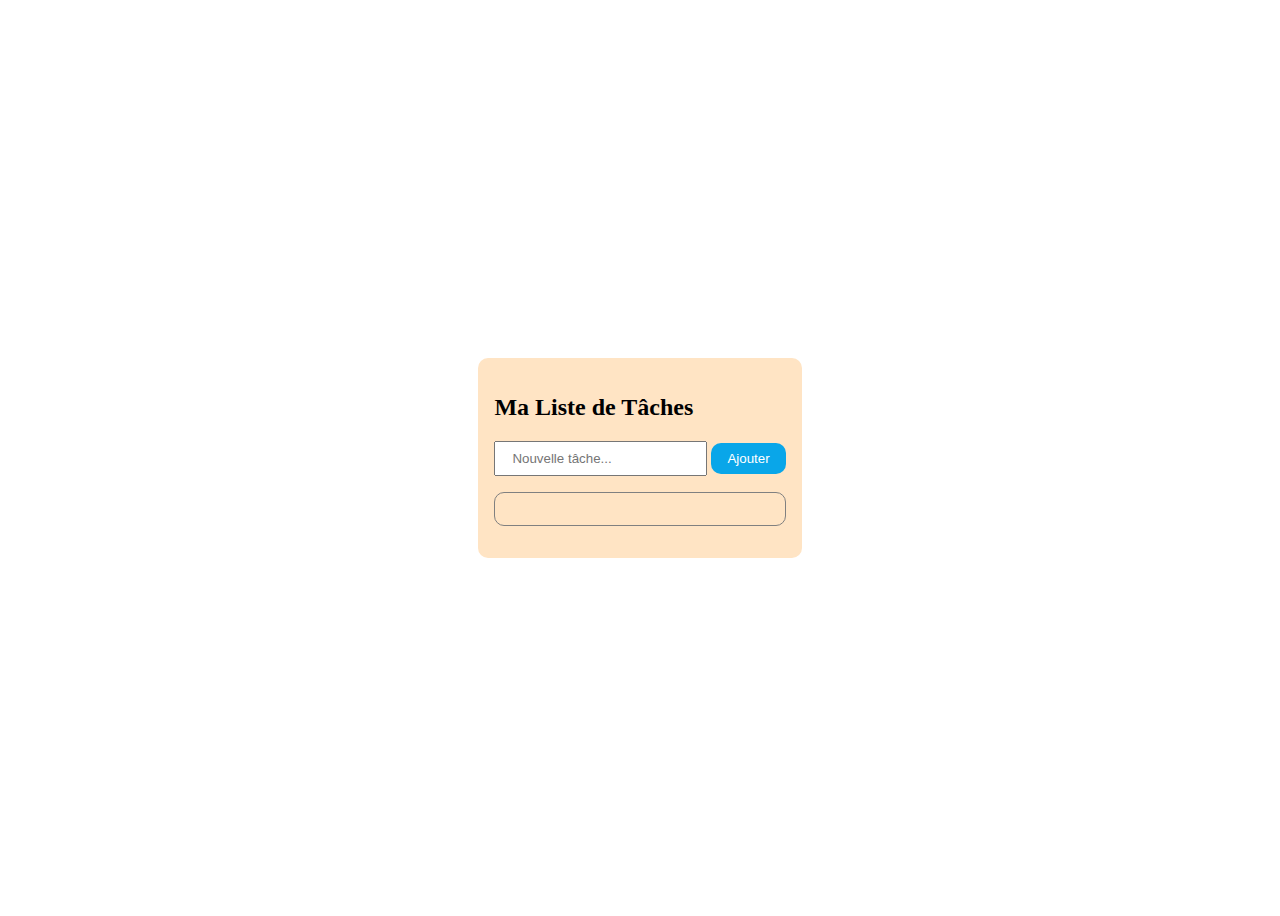
<file: index.html>
<!DOCTYPE html>
<html lang="fr">
<head>
    <meta charset="UTF-8">
    <meta name="viewport" content="width=device-width, initial-scale=1.0">
    <title>Liste de Tâches</title>
    <script src="main.js" defer></script>
    <link rel="stylesheet" href="style.css">
</head>
<body>
    <div class="container">
        <h2>Ma Liste de Tâches</h2>
        <input class="task-input" type="text" id="taskInput" placeholder="Nouvelle tâche...">
        <button class="add" id="addTaskButton">Ajouter</button>
        <p class="errorMessage">this is just error message</p>
        <ul class="list-container">
        </ul>

    </div>
</body>
</html>
</file>
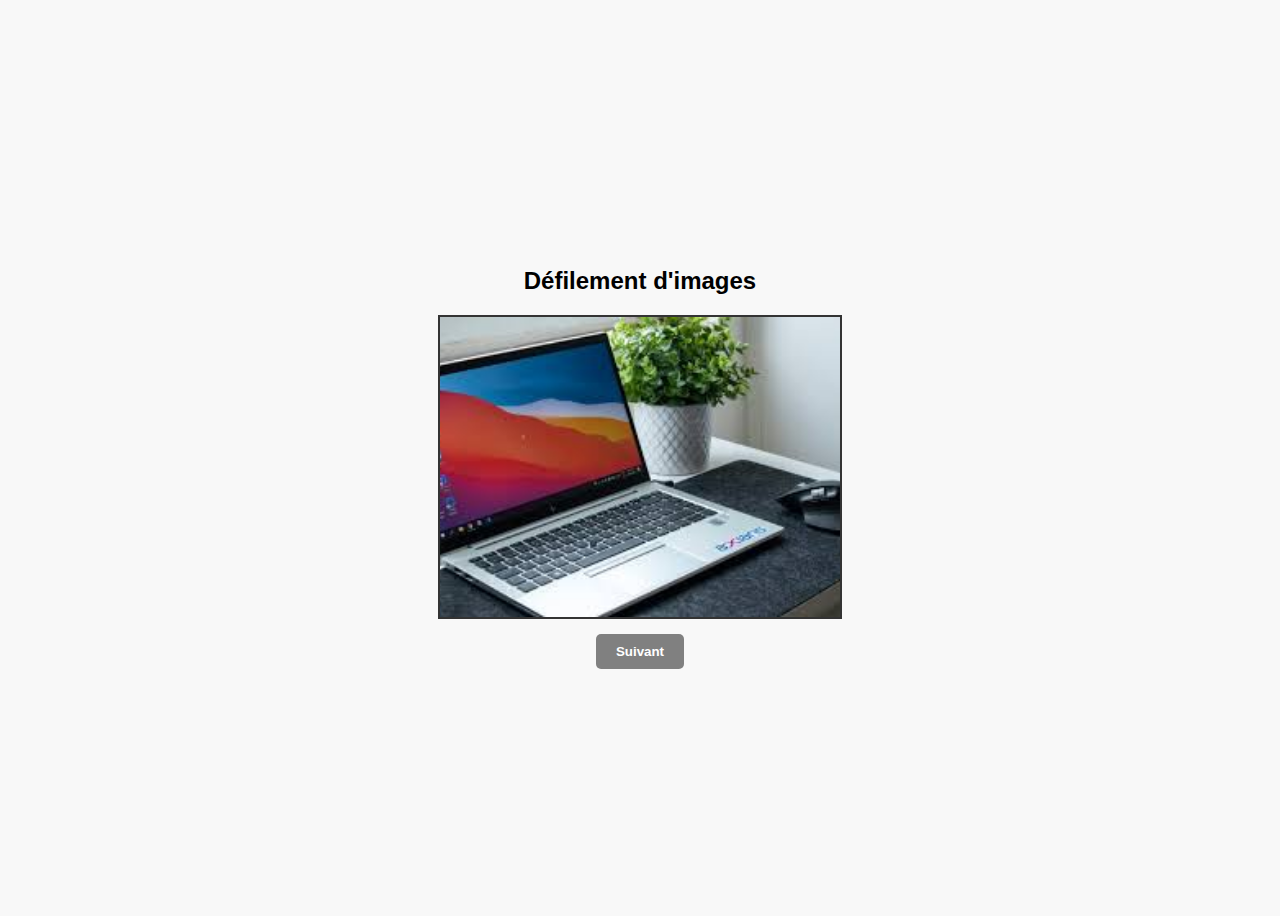
<file: tp 2/tp 4.html>
<!DOCTYPE html>
<html lang="fr">
  <head>
    <meta charset="UTF-8" />
    <meta name="viewport" content="width=device-width, initial-scale=1.0" />
    <title>Défilement d'images</title>
    <script src="https://code.jquery.com/jquery-3.3.1.js"></script>
    <style>
      body {
        display: flex;
        flex-direction: column;
        align-items: center;
        justify-content: center;
        height: 100vh;
        font-family: Arial, sans-serif;
        background-color: #f8f8f8;
      }
      #defile {
        width: 400px;
        height: 300px;
        border: 2px solid #333;
        overflow: hidden;
        position: relative;
        display: flex;
        justify-content: center;
        align-items: center;
      }
      #defile img {
        width: 100%;
        height: 100%;
        object-fit: cover;
        position: absolute;
        display: none;
      }
      button {
        margin-top: 15px;
        padding: 10px 20px;
        background-color: gray;
        border: none;
        color: white;
        border-radius: 5px;
        font-weight: bold;
        cursor: pointer;
      }
      button:hover {
        background-color: darkgray;
      }
    </style>
  </head>
  <body>
    <h2>Défilement d'images</h2>
    <div id="defile">
      <img src="./picture/1.jpg" alt="Image 1" />
      <img src="./picture/2.jpg" alt="Image 2" />
      <img src="./picture/3.jpg" alt="Image 3" />
    </div>
    <button id="next">Suivant</button>
    <script>
      $(document).ready(function () {
        const $images = $("#defile img");
        let index = 0;
        $images.eq(index).show();
        function nextImage() {
          const current = $images.eq(index);
          index = (index + 1) % $images.length;
          const next = $images.eq(index);
          next.css({ left: "100%", display: "block" });
          current.animate({ left: "-100%" }, 600, function () {
            current.hide();
          });
          next.animate({ left: "0%" }, 600);
        }
        $("#next").click(function () {
          nextImage();
        });
        setInterval(nextImage, 5000 * 2);
      });
    </script>
  </body>
</html>
</file>
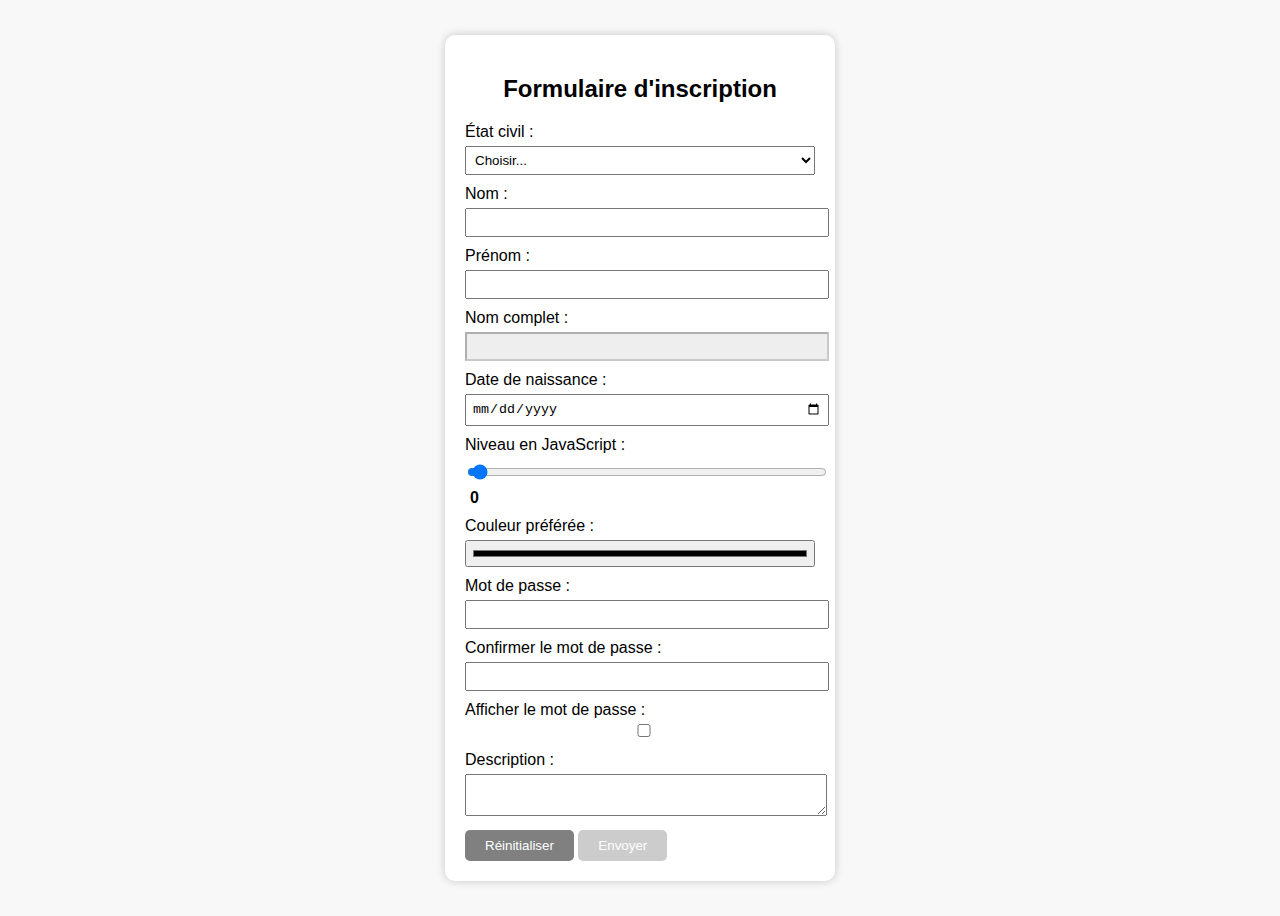
<file: tp 2/tp 5.html>
<!DOCTYPE html>
<html lang="fr">
  <head>
    <meta charset="UTF-8" />
    <meta name="viewport" content="width=device-width, initial-scale=1.0" />
    <title>Formulaire d'inscription</title>
    <script src="https://code.jquery.com/jquery-3.3.1.js"></script>
    <style>
      body {
        font-family: Arial, sans-serif;
        background-color: #f8f8f8;
        display: flex;
        justify-content: center;
        align-items: center;
        height: 100vh;
      }

      form {
        background-color: white;
        padding: 20px;
        border-radius: 10px;
        width: 350px;
        box-shadow: 0 0 10px rgba(0, 0, 0, 0.2);
      }

      h2 {
        text-align: center;
      }

      label {
        display: block;
        margin-top: 10px;
      }

      input,
      select,
      textarea {
        width: 100%;
        padding: 5px;
        margin-top: 5px;
      }

      input[disabled] {
        background-color: #eee;
      }

      .error {
        border: 2px solid red;
      }

      .slider-value {
        font-weight: bold;
        margin-left: 5px;
      }

      button {
        margin-top: 10px;
        padding: 8px 20px;
        background-color: gray;
        border: none;
        color: white;
        border-radius: 5px;
        cursor: pointer;
      }

      button:disabled {
        background-color: #ccc;
        cursor: not-allowed;
      }

      #result {
        font-size: 1.1rem;
        text-align: center;
      }
    </style>
  </head>
  <body>
    <form id="inscription">
      <h2>Formulaire d'inscription</h2>

      <label>État civil :</label>
      <select id="civilite">
        <option value="">Choisir...</option>
        <option value="M.">M.</option>
        <option value="Mme">Mme</option>
      </select>

      <label>Nom :</label>
      <input type="text" id="nom" />

      <label>Prénom :</label>
      <input type="text" id="prenom" />

      <label>Nom complet :</label>
      <input type="text" id="complet" disabled />

      <label>Date de naissance :</label>
      <input type="date" id="naissance" />

      <label>Niveau en JavaScript :</label>
      <input type="range" id="niveau" min="0" max="10" value="0" />
      <span class="slider-value">0</span>

      <label>Couleur préférée :</label>
      <input type="color" id="couleur" />

      <label>Mot de passe :</label>
      <input type="password" id="mdp" />

      <label>Confirmer le mot de passe :</label>
      <input type="password" id="mdp2" />

      <label>Afficher le mot de passe :</label>
      <input type="checkbox" id="showPass" />

      <label>Description :</label>
      <textarea id="desc"></textarea>

      <button type="reset" id="reset">Réinitialiser</button>
      <button type="submit" id="submit" disabled>Envoyer</button>
    </form>

    <div id="result" style="display: none"></div>

    <script>
      $(document).ready(function () {
        const today = new Date();
        const yyyy = today.getFullYear();
        const mm = String(today.getMonth() + 1).padStart(2, "0");
        const dd = String(today.getDate()).padStart(2, "0");
        const maxDate = `${yyyy}-${mm}-${dd}`;
        const minDate = `${yyyy - 100}-${mm}-${dd}`;
        $("#naissance").attr("min", minDate);
        $("#naissance").attr("max", maxDate);

        function updateComplet() {
          const civ = $("#civilite").val();
          const prenom = $("#prenom").val();
          const nom = $("#nom").val();
          $("#complet").val(civ + " " + prenom + " " + nom);
        }

        $("#civilite, #prenom, #nom").on("input change", updateComplet);

        $("#niveau").on("input", function () {
          $(".slider-value").text($(this).val());
        });

        $("#showPass").change(function () {
          const type = $(this).is(":checked") ? "text" : "password";
          $("#mdp, #mdp2").attr("type", type);
        });

        function validateForm() {
          let valid = true;
          $("input, select, textarea").each(function () {
            const id = $(this).attr("id");
            if (
              id !== "complet" &&
              id !== "showPass" &&
              id !== "desc" &&
              !$(this).val()
            ) {
              $(this).addClass("error");
              valid = false;
            } else {
              $(this).removeClass("error");
            }
          });

          const pass1 = $("#mdp").val();
          const pass2 = $("#mdp2").val();
          if (pass1 !== pass2) {
            $("#mdp2").addClass("error");
            valid = false;
          } else {
            $("#mdp2").removeClass("error");
          }

          $("#submit").prop("disabled", !valid);
        }

        $("input, select, textarea").on("input change", validateForm);

        $("#inscription").on("submit", function (e) {
          e.preventDefault();
          const civ = $("#civilite").val();
          const prenom = $("#prenom").val();
          const nom = $("#nom").val();
          const naissance = $("#naissance").val();
          const niveau = $("#niveau").val();
          const couleur = $("#couleur").val();
          const desc = $("#desc").val();

          const message = `Bonjour ${civ} ${prenom} ${nom}, vous êtes né(e) le ${naissance}. Votre niveau en JavaScript est ${niveau}/10, votre couleur préférée est ${couleur}. Description : ${desc}`;
          $("#inscription").fadeOut(800, function () {
            $("#result").text(message).fadeIn(800);
          });
        });
      });
    </script>
  </body>
</html>
</file>
<file: style.css>
.errorMessage {
    color : red;
    display: none;
}
.show-error-message {
    display: block !important;
}
body {
    height: 100vh;
    display : flex;
    justify-content: center;
    align-items: center;
}
.container {
    background-color: bisque;
    padding: 1rem;
    border-radius: 10px;
}

.task-input {
    outline: none;
}
.task-input, .add {
    padding : 0.5rem 1rem;
}

.add {
    border: none;
    border-radius: 10px;
    background-color: rgb(9, 166, 233);
    color : white;
}

.list-container {
    border: 1px solid grey;
    padding: 1rem;
    border-radius: 10px;
}

.list-container li {
    border-radius: 5px;
    margin: 0.35rem 0.1rem;
    padding: 0.25rem 1rem;
    list-style: none;
    border : 1px solid rgb(78, 78, 78);
    display: flex;
    justify-content: space-between;
    gap : 0.5rem;
}

.list-container li button {
    border:  none;
    padding: 0.2rem 0.5rem;
    font-size: 10px;
    color : white;
    border-radius: 5px;
    margin-left: 7px;
}
.list-container li .delete {
    background-color : red;
}

.list-container li .modify {
    background-color: blue;
}

.submit-button {
    color: black !important;
}


.save-all-elements {
    border-radius: 5px;
    color : white;
    width: 100%;
    padding : 0.25rem 1rem;
    background-color: green;
    border: none;
}
</file>
